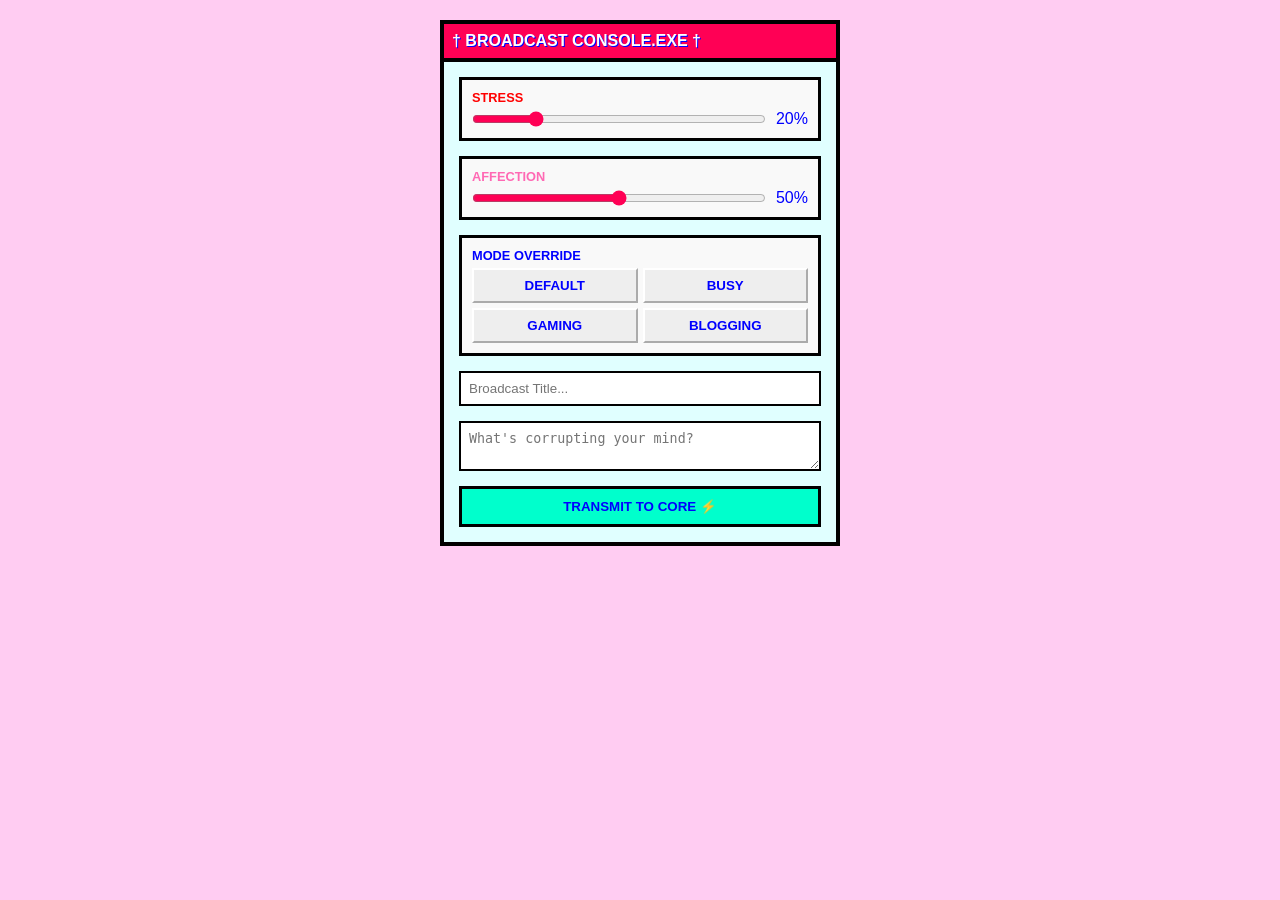
<file: dash.html>
<!DOCTYPE html>
<html lang="en">
<head>
    <meta charset="UTF-8">
    <title>† OVERDOSE ADMIN PANEL †</title>
    <link rel="stylesheet" href="style.css">
    <style>
        body { background: #ffccf2; padding: 20px; font-family: sans-serif; }
        .dash-container { width: 100%; max-width: 400px; margin: 0 auto; border: 4px solid #000; background: #fff; }
        .window-title { background: #ff0055; color: white; padding: 8px; font-weight: 900; border-bottom: 4px solid #000; }
        .window-body { padding: 15px; display: flex; flex-direction: column; gap: 15px; }
        
        .section-box { border: 3px solid #000; padding: 10px; background: #f9f9f9; }
        label { display: block; font-weight: 900; margin-bottom: 5px; font-size: 0.8rem; }
        
        .slider-wrap { display: flex; align-items: center; gap: 10px; }
        input[type="range"] { flex: 1; accent-color: #ff0055; }
        
        .mode-grid { display: grid; grid-template-columns: 1fr 1fr; gap: 5px; }
        button { cursor: pointer; border: 2px outset #fff; background: #eee; font-weight: bold; padding: 8px; }
        button:hover { background: #ddd; border: 2px inset #000; }
        
        input[type="text"], textarea { width: 100%; border: 2px solid #000; padding: 8px; box-sizing: border-box; }
        #submit-btn { background: #00ffcc; border: 3px solid #000; font-weight: 900; padding: 10px; cursor: pointer; }
    </style>
</head>
<body>

    <div class="window dash-container">
        <div class="window-title">† Broadcast Console.exe †</div>
        <div class="window-body">
            
            <div class="section-box">
                <label style="color: red;">STRESS</label>
                <div class="slider-wrap">
                    <input type="range" id="stat-stress" min="0" max="100" value="20" oninput="document.getElementById('val-stress').innerText = this.value + '%'">
                    <span id="val-stress">20%</span>
                </div>
            </div>

            <div class="section-box">
                <label style="color: hotpink;">AFFECTION</label>
                <div class="slider-wrap">
                    <input type="range" id="stat-affection" min="0" max="100" value="50" oninput="document.getElementById('val-affection').innerText = this.value + '%'">
                    <span id="val-affection">50%</span>
                </div>
            </div>

            <div class="section-box">
                <label>MODE OVERRIDE</label>
                <div class="mode-grid">
                    <button onclick="saveMode('default')">DEFAULT</button>
                    <button onclick="saveMode('busy')">BUSY</button>
                    <button onclick="saveMode('gaming')">GAMING</button>
                    <button onclick="saveMode('blogging')">BLOGGING</button>
                </div>
            </div>

            <input type="text" id="title" placeholder="Broadcast Title...">
            <textarea id="content" placeholder="What's corrupting your mind?"></textarea>

            <button id="submit-btn" onclick="publishPost()">TRANSMIT TO CORE ⚡</button>
        </div>
    </div>

    <script>
    const GITHUB_USERNAME = 'SugarHyou';
    const REPO_NAME = 'sugar0verdosed';
    const FILE_PATH = 'output/journal.json';

    function saveMode(mode) {
        localStorage.setItem('sugar_mode_request', mode);
        alert("Command Sent: " + mode.toUpperCase());
    }

    async function publishPost() {
        let GITHUB_TOKEN = localStorage.getItem('overdose_journal_token');
        if (!GITHUB_TOKEN) {
            GITHUB_TOKEN = prompt("† SYSTEM ACCESS REQUIRED † Please insert your activation key:");
            if (GITHUB_TOKEN) localStorage.setItem('overdose_journal_token', GITHUB_TOKEN.trim());
            else return;
        }

        const btn = document.getElementById('submit-btn');
        const title = document.getElementById('title').value;
        const content = document.getElementById('content').value;
        const targetStress = parseInt(document.getElementById('stat-stress').value);
        const targetAffection = parseInt(document.getElementById('stat-affection').value);

        if (!content) return alert("Cannot transmit empty consciousness.");

        btn.innerText = "TRANSMITTING... ⚡";
        btn.disabled = true;

        const now = new Date();
        const formattedDate = now.toLocaleDateString('en-US', { month: 'short', day: 'numeric' }) + ' - ' + now.toLocaleTimeString('en-US', { hour: '2-digit', minute: '2-digit' });

        try {
            const url = `https://api.github.com/repos/${GITHUB_USERNAME}/${REPO_NAME}/contents/${FILE_PATH}`;
            let res = await fetch(url, { headers: { 'Authorization': `token ${GITHUB_TOKEN}` } });
            let sha = "";
            let dbStructure = { currentStats: { stress: targetStress, affection: targetAffection }, posts: [] };

            if (res.status === 200) {
                const fileData = await res.json();
                sha = fileData.sha;
                dbStructure = JSON.parse(decodeURIComponent(escape(atob(fileData.content.replace(/\n/g, '')))));
            }

            dbStructure.currentStats = { stress: targetStress, affection: targetAffection };
            dbStructure.posts.unshift({ date: formattedDate, title: title, content: content });

            let updateRes = await fetch(url, {
                method: 'PUT',
                headers: { 'Authorization': `token ${GITHUB_TOKEN}`, 'Content-Type': 'application/json' },
                body: JSON.stringify({
                    message: `📈 Stats & Post: ${title || 'Update'}`,
                    content: btoa(unescape(encodeURIComponent(JSON.stringify(dbStructure, null, 2)))),
                    sha: sha
                })
            });

            if (updateRes.status === 200 || updateRes.status === 201) {
                alert("TRANSMITTED SUCCESSFULLY! 🎀");
                document.getElementById('title').value = '';
                document.getElementById('content').value = '';
            } else {
                alert("Error writing to core.");
            }
        } catch (error) {
            alert(`Terminal Error: ${error.message}`);
        } finally {
            btn.innerText = "TRANSMIT TO CORE ⚡";
            btn.disabled = false;
        }
    }
</script>
</body>
</html>
</file>
<file: style.css>
* {
    box-sizing: border-box;
    margin: 0;
    padding: 0;
}

:root {
    --white: white;
    --red: red;
    --rainbow-gradient: linear-gradient(90deg, red, orange, yellow, lime, cyan, blue, blueviolet);
    --rainbow-gradient-border: linear-gradient(90deg, red, orange, yellow, lime, cyan, blue, blueviolet) 1;
}

@font-face {
    font-family: 'Main';
    src: url('/assets/fonts/W95F.otf');
}

body {
    height: 100vh;
    overflow: hidden;
    background-image: url('/assets/graphics/backgrounds/default.png');
    background-size: cover;
    display: flex;
    flex-direction: column;
    font-family: 'Main';
    color: blue;
    gap: 15px;
    padding: 10px 0;
}

img {
    image-rendering: pixelated;
}

strong {
    color: red;
}

hr {
    background-image: url('/assets/graphics/dividers/Rainbow.webp');
    background-size: contain;
    background-position: center;
    background-repeat: repeat-x;
    border: none;
    filter: contrast(2);
    height: 25px;
}

.flex {
    display: flex;
}

.column {
    flex-direction: column;
}

.align-center {
    align-items: center;
}

.justify-center {
    justify-content: center;
}

.logo {
    word-break: keep-all;
    text-transform: uppercase;
    font-weight: bold;
    font-size: 1.4rem;
    text-shadow: 2px 2px #00ffff, -2px -2px #ff00ff;
    animation: glitch 0.5s infinite alternate;
}

.desktop {
    justify-content: space-between;
    gap: 15px;
    flex: 1;
    max-height: 100%;
    z-index: 1;
}

#desktop-grid {
    position: relative;
    flex: 1;
    min-width: 180px;
    display: grid;
    grid-template-columns: repeat(auto-fill, minmax(80px, 100px));
    gap: 15px;
    padding: 10px;
    border: 2px inset cyan;
    background: rgba(255, 255, 255, 0.7);
    align-content: start;
}

.window {
    background: var(--white);
    border: 4px solid;
    border-image: var(--rainbow-gradient-border);
    flex-direction: column;
}

.window-title {
    background: var(--rainbow-gradient);
    color: var(--white);
    padding: 0 5px 5px;
    font-weight: bold;
    text-transform: uppercase;
    text-shadow: 1px 1px blue;
    justify-content: space-between;
    align-items: center;
    cursor: move;
    user-select: none;
}

.window-close {
    background: #ff0055;
    border: 2px solid white;
    color: white;
    width: 20px;
    height: 20px;
    font-size: 0.8rem;
    font-weight: bold;
    cursor: pointer;
}

.window-body {
    max-height: 100%;
    background: lightcyan;
    gap: 10px;
    padding: 10px;
    overflow-y: auto;
}

/* --- TALKING DIALOGUE STYLING --- */
.avatar-container {
    width: 100%;
    background: linear-gradient(45deg, #ff9999, #ffff99, #99ccff);
    border: 3px solid #ff0055;
    display: flex;
    align-items: center;
    justify-content: center;
    overflow: hidden;
    position: relative;
}

.avatar-container img {
    width: 100%;
    object-fit: contain;
}

.dialogue-text-box {
    background: var(--red);
    padding: 5px 10px;
    font-size: 0.9rem;
    font-weight: bold;
    letter-spacing: 0.5px;
    color: var(--white);
    word-break: break-word;
}

.options-container {
    display: flex;
    flex-direction: column;
    gap: 5px;
    margin-top: 5px;
}

.dialogue-choice {
    background: lightcyan;
    border: 2px solid blue;
    padding: 6px;
    text-align: left;
    font-size: 0.85rem;
    font-family: inherit;
    font-weight: bold;
    color: blue;
    cursor: pointer;
    word-break: break-word;
}

.dialogue-choice:hover {
    -webkit-text-fill-color: unset;
    background: #00ff66;
    color: white !important;
    border-color: limegreen;
}

/* MAIN COLUMN TAKES ALL REMAINING SPACE */
.main-content {
    flex: 0.9;
}

/* --- BREAKCORE ELEMENTS --- */
marquee {
    background: #ffff00;
    border: 2px solid #ff6600;
    padding: 3px;
    font-weight: bold;
    color: #ff0055;
}

.bpm-counter {
    font-size: 2.5rem;
    font-weight: bold;
    color: #00ff66;
    background: #4a0072;
    padding: 5px;
    border-radius: 5px;
    text-align: center;
    text-shadow: 3px 3px #ff0055, -2px -2px #ffcc00;
    animation: beat 0.32s infinite alternate;
}

.status-bar {
    margin-top: auto;
    background: #ffffcc;
    border: 3px solid #ffcc00;
    padding: 8px;
    font-size: 0.85rem;
    font-weight: bold;
    display: flex;
    justify-content: space-around;
}

/* --- RGBYOP BUTTONS --- */
.button-link {
    display: inline-block;
    margin: 5px 0;
    padding: 5px 10px;
    font-weight: bold;
    text-decoration: none;
    border: 2px solid;
    border-image: linear-gradient(90deg, red, yellow, blue) 1;
    background: #ffffff;
}

.button-link:hover {
    background: #ffcc00;
    color: white;
}

/* --- HIGH VELOCITY ANIMATIONS --- */
@keyframes beat {
    0% {
        transform: scale(0.92) rotate(-1deg);
    }

    100% {
        transform: scale(1.08) rotate(1deg);
    }
}

@keyframes glitch {
    0% {
        text-shadow: 2px 2px #ff0000;
        transform: skewX(-3deg);
    }

    50% {
        text-shadow: -2px 2px #00ff00;
    }

    100% {
        text-shadow: 2px -2px #0000ff;
        transform: skewX(3deg);
    }
}

::-webkit-scrollbar {
    width: 14px;
}

::-webkit-scrollbar-track {
    background: #ffffcc;
}

::-webkit-scrollbar-thumb {
    background: #ff0055;
    border: 2px solid #ffffcc;
}

/* Container holding all your stats horizontally right above the dialogue box */
.status-container {
    display: flex;
    gap: 30px;
    padding: 10px 10px 0;
    background: rgba(255, 255, 255, 0.8);
    border: 3px solid var(--deep-ink);
    width: 100%;
}

/* Individual columns for Stress and Love */
.meter-group {
    display: flex;
    flex-direction: column;
    gap: 5px;
    flex: 1;
}

/* Labels styled exactly like the handwriting style in your drawing */
.meter-label {
    text-align: center;
    font-weight: 900;
    font-size: 1.1rem;
    letter-spacing: 1px;
}

/* Outer hollow box from image_ad1be5.png */
.pixel-bar-container {
    width: 100%;
    height: 24px;
    background: #ffffff;
    /* White hollow background */
    border: 3px solid blue;
    /* Sharp dark border instead of pure black */
    position: relative;
    padding: 1px;
}

.pixel-bar-fill {
    height: 100%;
    transition: width 0.3s steps(4);
}

@keyframes blinker {
    50% {
        opacity: 0;
    }
}

.hidden {
    display: none !important;
}

.window-close,
.window-maximize {
    border: 2px solid white;
    color: white;
    width: 20px;
    height: 20px;
    display: flex;
    align-items: center;
    justify-content: center;
    font-size: 0.8rem;
    font-weight: bold;
    cursor: pointer;
    user-select: none;
    /* Prevents text selection highlighting when double clicking */
}

/* Close is hot pink */
.window-close {
    background: #ff0055;
}

/* Maximize is cyan to match the retro Sugar OS look! */
.window-maximize {
    text-shadow: 1px -2px blue;
    background: red;
}

/* Optional: Add a little hover effect to make them feel interactive */
.window-close:hover,
.window-maximize:hover {
    background: cyan;
}

.window-popup {
    position: absolute;
    top: 15%;
    left: 15%;
    outline: 2px solid white;
    min-height: 280px;
    box-shadow: 10px 10px 3px rgba(0, 0, 0, 0.3);
    z-index: 100;
}

.window-popup-content {
    padding: 10px;
    background: white;
}

button {
    color: inherit;
    font-family: inherit;
}

button:hover {
    border-style: inset !important;
    background: #00ff66 !important;
    color: white !important;
    border-color: limegreen !important;
}

/* Base text color for tracks */
.playlist-track {
    padding: 4px;
    border-bottom: 1px dashed cyan;
    cursor: pointer;
}

/* Loop rainbow colors sequentially */
.playlist-track:nth-child(7n+1) {
    color: #ff4136;
}

/* Red */
.playlist-track:nth-child(7n+2) {
    color: #ff851b;
}

/* Orange */
.playlist-track:nth-child(7n+3) {
    color: #ffdc00;
}

/* Yellow */
.playlist-track:nth-child(7n+4) {
    color: #2ecc40;
}

/* Green */
.playlist-track:nth-child(7n+5) {
    color: #0074d9;
}

/* Blue */
.playlist-track:nth-child(7n+6) {
    color: #b10dc9;
}

.playlist-track:nth-child(7n+7) {
    color: #7401e0;
}

.playlist-track:hover {
    background: #00ff66 !important;
    color: white !important;
    border-color: limegreen !important;
}

.app {
    align-items: center;
    text-decoration: none;
}

.app:hover,
.app:hover span {
    background: #00ff66 !important;
    color: white !important;
    border-color: limegreen !important;
}

.app-icon {
    font-size: 2.2rem;
}

.app-name {
    padding: 1px 4px;
    font-weight: bold;
}

#sidebar {
    padding: 0 10px;
    width: 30%;
    gap: 10px;
}

#player-track-title {
    background: white;
    padding: 6px;
    text-align: center;
    font-size: 0.8rem;
    border: 2px inset cyan;
}

#player-track-menu {
    flex-wrap: wrap;
}

#player-track-menu button {
    flex: 1;
    font-weight: bold;
    cursor: pointer;
    padding: 4px;
}

#player-track {
    background: #fff;
    flex-direction: column;
    border: 2px inset cyan;
}

.tab-btn {
    background: red;
    color: white;
    border: 2px inset #000;
    cursor: pointer;
    font-weight: bold;
    padding: 2px 6px;
}

#sugar {
    pointer-events: none;
    max-height: 100%;
    margin: 0 -100px;
}

blockquote {
    margin: 10px 0 0;
    padding: 10px;
    background: #ffffcc;
    position: relative;
    color: blue;
    quotes: "\201C""\201D";
    opacity: 0.6;
}

@keyframes rainbow-shift {
    0% { background-position: 0% 50%; }
    50% { background-position: 100% 50%; }
    100% { background-position: 0% 50%; }
}

.rainbow-text {
    background: linear-gradient(90deg, #ff0000, #ff7f00, #ffff00, #00ff00, cyan, #0000ff, blueviolet);
    background-size: 400% 100%;
    -webkit-background-clip: text;
    -webkit-text-fill-color: transparent;
    animation: rainbow-shift 3s ease infinite;
    cursor: pointer;
    font-weight: bold;
}

@keyframes blogPop {
    0% { opacity: 0; transform: translateY(10px); }
    100% { opacity: 1; transform: translateY(0); }
}

.blog-update-anim {
    animation: blogPop 0.6s ease-out forwards;
}


#calendarGrid div {
    padding: 5px;
    border: 1px solid #ddd;
    text-align: center;
    font-size: 0.7rem;
    cursor: pointer;
}

#calendarGrid div.today {
    background: red;
    color: white;
}

#calendarGrid div.event-day {
    background: hotpink;
    color: white;
    font-weight: bold;
}

/* Custom Tooltip Container */
.has-tooltip {
    position: relative;
    cursor: help;
    border-bottom: 2px dotted blue;
}

/* The actual tooltip box */
.has-tooltip .tooltip-text {
    display: flex;
    align-items: center;
    justify-content: center;
    gap: 10px;
    visibility: hidden;
    width: 200px;
    background-color: white;
    text-align: center;
    padding: 5px;
    border: 2px solid blue;
    position: absolute;
    z-index: 999;
    bottom: 125%; 
    left: 50%;
    transform: translateX(-50%);
}

.has-tooltip:hover .tooltip-text {
    visibility: visible;
}

@media (max-width: 768px) {
    /* Stack your main desktop layout */
    .desktop {
        flex-direction: column;
    }

    /* Make the sidebar full width */
    #sidebar {
        width: 100%;
        order: 1; /* Move it to the top if needed */
    }

    /* Let the desktop grid fill the available space */
    #desktop-grid {
        min-width: 100%;
        grid-template-columns: repeat(auto-fill, minmax(70px, 1fr));
    }

    /* Hide decorative elements if they take up too much room */
    #sugar {
        display: none; 
    }

    /* Shrink large fonts for smaller screens */
    .bpm-counter {
        font-size: 1.5rem;
    }

    /* Adjust padding for smaller screens */
    body {
        gap: 5px;
    }
}
</file>
